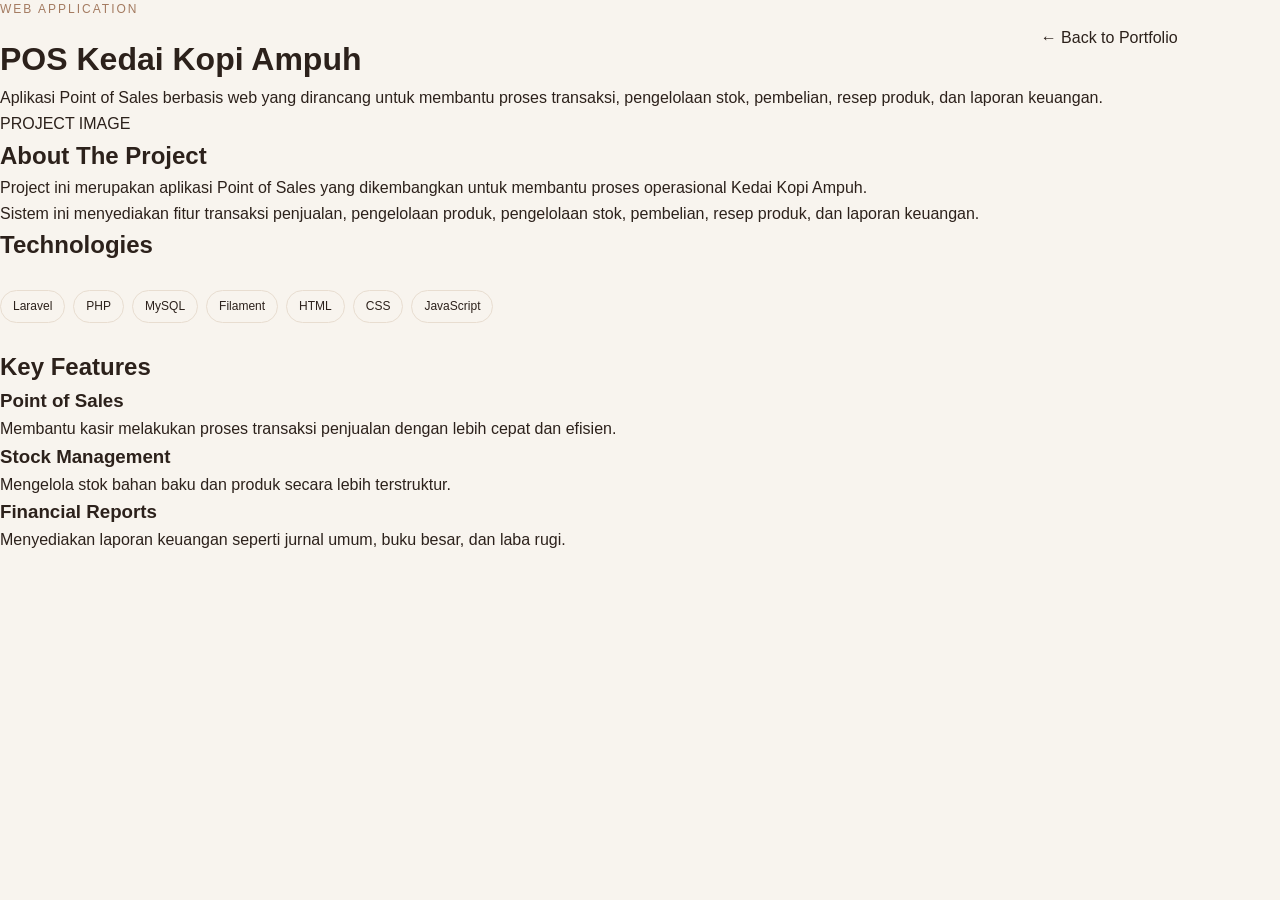
<file: project-pos.html>
<!DOCTYPE html>
<html lang="id">

<head>

    <meta charset="UTF-8">

    <meta name="viewport" content="width=device-width, initial-scale=1.0">

    <title>POS Kedai Kopi Ampuh | Project</title>

    <link rel="stylesheet" href="style.css">

</head>


<body>

    <!-- HEADER -->

    <header class="header">

        <nav class="navbar">

            <a href="index.html" class="logo">
            </a>

            <a href="index.html" class="back-link">
                ← Back to Portfolio
            </a>

        </nav>

    </header>


    <!-- PROJECT DETAIL -->

    <main class="project-detail">

        <p class="project-category">
            WEB APPLICATION
        </p>


        <h1>
            POS Kedai Kopi Ampuh
        </h1>


        <p class="project-description">

            Aplikasi Point of Sales berbasis web yang dirancang
            untuk membantu proses transaksi, pengelolaan stok,
            pembelian, resep produk, dan laporan keuangan.

        </p>


        <!-- PROJECT IMAGE -->

        <div class="project-detail-image">

            <p>
                PROJECT IMAGE
            </p>

        </div>


        <!-- PROJECT INFORMATION -->

        <div class="project-detail-content">


            <div>

                <h2>
                    About The Project
                </h2>

                <p>

                    Project ini merupakan aplikasi Point of Sales
                    yang dikembangkan untuk membantu proses
                    operasional Kedai Kopi Ampuh.

                </p>

                <p>

                    Sistem ini menyediakan fitur transaksi penjualan,
                    pengelolaan produk, pengelolaan stok, pembelian,
                    resep produk, dan laporan keuangan.

                </p>

            </div>


            <div>

                <h2>
                    Technologies
                </h2>

                <div class="project-tech">

                    <span>Laravel</span>

                    <span>PHP</span>

                    <span>MySQL</span>

                    <span>Filament</span>

                    <span>HTML</span>

                    <span>CSS</span>

                    <span>JavaScript</span>

                </div>

            </div>


        </div>


        <!-- PROJECT FEATURES -->

        <section class="features">

            <h2>
                Key Features
            </h2>


            <div class="feature-grid">


                <div class="feature-card">

                    <h3>
                        Point of Sales
                    </h3>

                    <p>
                        Membantu kasir melakukan proses transaksi
                        penjualan dengan lebih cepat dan efisien.
                    </p>

                </div>


                <div class="feature-card">

                    <h3>
                        Stock Management
                    </h3>

                    <p>
                        Mengelola stok bahan baku dan produk
                        secara lebih terstruktur.
                    </p>

                </div>


                <div class="feature-card">

                    <h3>
                        Financial Reports
                    </h3>

                    <p>
                        Menyediakan laporan keuangan seperti
                        jurnal umum, buku besar, dan laba rugi.
                    </p>

                </div>


            </div>

        </section>


    </main>


</body>

</html>
</file>
<file: style.css>
* {
  margin: 0;
  padding: 0;
  box-sizing: border-box;
  }

html {
scroll-behavior: smooth;
}

body {
font-family: Arial, sans-serif;
background: #f8f4ee;
color: #2c211b;
line-height: 1.6;
}

a {
text-decoration: none;
color: inherit;
}

ul {
list-style: none;
}

/* =========================
NAVBAR
========================= */

.header {
width: 100%;
padding: 25px 8%;
position: absolute;
top: 0;
left: 0;
z-index: 1000;
}

.navbar {
display: flex;
align-items: center;
justify-content: space-between;
}

.logo {
font-size: 28px;
font-weight: bold;
}

.logo span {
color: #a47b61;
}

.nav-menu {
display: flex;
gap: 35px;
}

.nav-menu a {
color: #604333;
font-size: 14px;
transition: 0.3s;
}

.nav-menu a:hover {
color: #a47b61;
}

.menu-toggle {
display: none;
border: none;
background: none;
font-size: 25px;
cursor: pointer;
}

/* =========================
HERO
========================= */

.hero {
min-height: 100vh;
padding: 150px 8% 80px;
display: flex;
align-items: center;
justify-content: space-between;
gap: 50px;
}

.hero-content {
max-width: 650px;
}

.small-title {
font-size: 13px;
letter-spacing: 4px;
color: #a47b61;
margin-bottom: 20px;
}

.hero h1 {
font-size: 80px;
line-height: 1.05;
}

.hero h1 span {
color: #a47b61;
}

.hero h2 {
font-size: 20px;
color: #604333;
margin-top: 25px;
}

.hero-description {
max-width: 500px;
margin-top: 20px;
color: #6d5d52;
}

.hero-buttons {
display: flex;
gap: 15px;
margin-top: 35px;
}

.btn {
padding: 14px 25px;
border-radius: 5px;
font-size: 14px;
transition: 0.3s;
}

.primary-btn {
background: #2c211b;
color: white;
}

.primary-btn:hover {
background: #604333;
}

.secondary-btn {
border: 1px solid #604333;
color: #604333;
}

.secondary-btn:hover {
background: #e8ddd0;
}

/* =========================
HERO VISUAL
========================= */

.hero-visual {
width: 400px;
height: 400px;
position: relative;
}

.circle-background {
width: 350px;
height: 350px;
border-radius: 50%;
background: #e8ddd0;
position: absolute;
top: 20px;
right: 0;
}

.profile-card {
position: absolute;
width: 280px;
padding: 25px;
background: white;
border-radius: 12px;
box-shadow: 0 20px 50px rgba(44, 33, 27, 0.15);
bottom: 40px;
left: 0;
}

.profile-icon {
width: 80px;
height: 80px;
display: flex;
align-items: center;
justify-content: center;
border-radius: 50%;
background: #2c211b;
color: white;
font-size: 28px;
margin-bottom: 20px;
}

.profile-info h3 {
font-size: 17px;
}

.profile-info p {
color: #88766a;
font-size: 13px;
margin-top: 5px;
}

/* =========================
SECTION
========================= */

.section {
padding: 120px 8%;
}

.section-label {
font-size: 12px;
letter-spacing: 3px;
color: #a47b61;
margin-bottom: 50px;
}

.section-title {
font-size: 55px;
margin-bottom: 50px;
}

/* =========================
ABOUT
========================= */

.about {
background: #2c211b;
color: white;
}

.about-content {
display: grid;
grid-template-columns: 1fr 1fr;
gap: 100px;
}

.about-title h2 {
font-size: 60px;
line-height: 1.1;
}

.about-title span {
color: #c3a58d;
}

.about-text {
color: #c9bbb0;
max-width: 500px;
}

.about-text p {
text-align: justify;
margin-bottom: 25px;
}

.text-link {
color: white;
border-bottom: 1px solid #c3a58d;
}

/* =========================
SKILLS
========================= */

.skills-grid {
display: grid;
grid-template-columns: repeat(4, 1fr);
gap: 20px;
}

.skill-card {
padding: 30px;
background: white;
border: 1px solid #e8ddd0;
transition: 0.3s;
}

.skill-card:hover {
transform: translateY(-8px);
}

.skill-number {
color: #a47b61;
font-size: 13px;
margin-bottom: 50px;
}

.skill-card h3 {
font-size: 25px;
margin-bottom: 15px;
}

.skill-card p {
color: #75675d;
font-size: 14px;
}

/* =========================
PROJECTS
========================= */

.project-card {
display: grid;
grid-template-columns: 1.2fr 1fr;
gap: 70px;
align-items: center;
margin-bottom: 100px;
}

.project-image {
min-height: 400px;
display: flex;
align-items: center;
justify-content: center;
border-radius: 10px;
overflow: hidden;
}

.project-one {
background: #e8ddd0;
}

.project-two {
background: #d7c5b5;
}

/* =========================
DASHBOARD
========================= */

.mockup-window {
width: 80%;
background: white;
border-radius: 10px;
overflow: hidden;
box-shadow: 0 20px 40px rgba(44, 33, 27, 0.15);
}

.window-header {
height: 30px;
padding: 8px 12px;
background: #eee8e1;
}

.window-header span {
display: inline-block;
width: 7px;
height: 7px;
border-radius: 50%;
background: #a47b61;
margin-right: 4px;
}

.dashboard-content {
display: flex;
height: 230px;
}

.dashboard-sidebar {
width: 25%;
background: #2c211b;
}

.dashboard-main {
width: 75%;
padding: 20px;
}

.dashboard-title {
width: 40%;
height: 15px;
background: #e8ddd0;
margin-bottom: 20px;
}

.dashboard-boxes {
display: flex;
gap: 10px;
}

.dashboard-boxes div {
width: 30%;
height: 45px;
background: #eee8e1;
}

.dashboard-chart {
height: 90px;
margin-top: 20px;
background: #e8ddd0;
}

/* =========================
MOBILE UI
========================= */

.mobile-ui {
width: 180px;
height: 320px;
background: white;
border-radius: 20px;
padding: 20px;
box-shadow: 0 20px 40px rgba(44, 33, 27, 0.2);
}

.mobile-header {
width: 70%;
height: 15px;
background: #2c211b;
margin-bottom: 25px;
}

.mobile-card {
width: 100%;
height: 90px;
border-radius: 10px;
background: #e8ddd0;
margin-bottom: 15px;
}

.mobile-card.small {
height: 60px;
}

.mobile-button {
width: 100%;
height: 35px;
border-radius: 8px;
background: #2c211b;
margin-top: 20px;
}

/* =========================
PROJECT INFO
========================= */

.project-category {
color: #a47b61;
font-size: 12px;
letter-spacing: 2px;
margin-bottom: 15px;
}

.project-info h3 {
font-size: 40px;
margin-bottom: 20px;
}

.project-info > p {
color: #75675d;
}

.project-tech {
display: flex;
flex-wrap: wrap;
gap: 8px;
margin: 25px 0;
}

.project-tech span {
padding: 6px 12px;
border: 1px solid #e8ddd0;
border-radius: 20px;
font-size: 12px;
}

.project-link {
color: #604333;
font-weight: bold;
}

.project-links {
    display: flex;
    gap: 20px;
    flex-wrap: wrap;
}

/* =========================
PROJECT IMAGE SLIDER
========================= */

.project-image.project-one,
.project-image.project-two {
    overflow: hidden;
    position: relative;
    display: flex;
    align-items: center;
    justify-content: center;
    padding: 45px;
}

.project-slider {
    width: 100%;
    height: 100%;
    position: relative;
    overflow: hidden;
    display: flex;
    align-items: center;
    justify-content: center;
    border-radius: 10px;
    box-shadow: 0 20px 40px rgba(44, 33, 27, 0.2);
    background: white;
}

.slider-track {
    display: flex;
    width: 100%;
    height: 100%;
    transition: transform 0.6s ease-in-out;
}

.slider-track .slide {
    min-width: 100%;
    max-width: 100%;
    height: 100%;
    object-fit: contain;
    display: block;
    flex-shrink: 0;
    background: white;
}

.slider-dots {
    position: absolute;
    bottom: 10px;
    left: 50%;
    transform: translateX(-50%);
    display: flex;
    gap: 8px;
    z-index: 5;
}

.slider-dot {
    width: 8px;
    height: 8px;
    border-radius: 50%;
    background: rgba(44, 33, 27, 0.3);
    cursor: pointer;
    transition: background 0.3s ease;
}

.slider-dot.active {
    background: #a47b61;
}

/* Fallback: gambar tunggal (bukan slider), tetap dibatasi ukurannya */
.project-screenshot {
    width: 100%;
    height: 100%;
    object-fit: contain;
    border-radius: 8px;
    display: block;
}

/* =========================
CONTACT
========================= */

.contact {
background: #e8ddd0;
}

.contact-content {
display: flex;
justify-content: space-between;
align-items: end;
gap: 50px;
}

.contact h2 {
font-size: 70px;
line-height: 1.1;
}

.contact h2 span {
color: #a47b61;
}

.contact-content p {
max-width: 450px;
margin-top: 25px;
color: #75675d;
}

.contact-links {
display: flex;
flex-direction: column;
gap: 15px;
}

.contact-links a {
font-size: 18px;
border-bottom: 1px solid #604333;
padding-bottom: 8px;
}

/* =========================
FOOTER
========================= */

footer {
padding: 30px 8%;
display: flex;
justify-content: space-between;
color: #88766a;
font-size: 13px;
}

/* =========================
RESPONSIVE TABLET
========================= */

@media (max-width: 900px) {

.header {
    padding: 20px 6%;
}

.nav-menu {
    position: absolute;
    top: 75px;
    right: 6%;

    display: none;

    width: 220px;

    padding: 25px;

    flex-direction: column;
    gap: 20px;

    background: #ffffff;

    border-radius: 10px;

    box-shadow: 0 10px 30px rgba(0, 0, 0, 0.15);
}

.nav-menu.active {
    display: flex;
}

.menu-toggle {
    display: block;
}


.hero {
    min-height: auto;

    padding: 140px 6% 80px;

    flex-direction: column;

    align-items: flex-start;

    gap: 60px;
}

.hero-content {
    max-width: 100%;
}

.hero h1 {
    font-size: 65px;
}

.hero-visual {
    align-self: center;
}


.about-content {
    grid-template-columns: 1fr;
    gap: 40px;
}


.skills-grid {
    grid-template-columns: repeat(2, 1fr);
}


.project-card {
    grid-template-columns: 1fr;
    gap: 40px;
}


.contact-content {
    flex-direction: column;
    align-items: flex-start;
}

}

/* =========================
RESPONSIVE MOBILE
========================= */

@media (max-width: 600px) {

body {
    overflow-x: hidden;
}


.header {
    padding: 20px 6%;
}

.logo {
    font-size: 24px;
}


.hero {
    padding: 120px 6% 70px;
    gap: 50px;
}

.small-title {
    font-size: 11px;
    letter-spacing: 3px;
}

.hero h1 {
    font-size: 48px;
    line-height: 1.1;
}

.hero h2 {
    font-size: 17px;
    margin-top: 20px;
}

.hero-description {
    font-size: 14px;
    text-align: justify;
}


.hero-buttons {
    width: 100%;
    flex-direction: column;
    gap: 12px;
}

.btn {
    width: 100%;
    text-align: center;
}


.hero-visual {
    width: 100%;
    height: 300px;
    display: flex;
    justify-content: center;
}

.circle-background {
    width: 270px;
    height: 270px;

    top: 10px;

    left: 50%;
    right: auto;

    transform: translateX(-50%);
}

.profile-card {
    width: 230px;

    left: 50%;
    bottom: 10px;

    transform: translateX(-50%);
}


.section {
    padding: 80px 6%;
}

.section-label {
    font-size: 10px;
    letter-spacing: 2px;
    margin-bottom: 35px;
}

.section-title {
    font-size: 40px;
    margin-bottom: 35px;
}


.about-title h2 {
    font-size: 42px;
}

.about-text {
    font-size: 14px;
}

.about-text p {
    text-align: justify;
    margin-bottom: 20px;
}


.skills-grid {
    grid-template-columns: 1fr;
    gap: 15px;
}

.skill-card {
    padding: 25px;
}

.skill-number {
    margin-bottom: 30px;
}


.project-card {
    grid-template-columns: 1fr;
    gap: 30px;
    margin-bottom: 70px;
}

.project-image {
    min-height: 280px;
    width: 100%;
    padding: 20px;
}

.project-info h3 {
    font-size: 30px;
}

.project-info > p {
    font-size: 14px;
    text-align: justify;
}


.mockup-window {
    width: 85%;
}

.dashboard-content {
    height: 180px;
}

.dashboard-main {
    padding: 12px;
}

.dashboard-chart {
    height: 60px;
    margin-top: 12px;
}


.mobile-ui {
    width: 150px;
    height: 270px;
}


.project-tech {
    gap: 6px;
    margin: 20px 0;
}

.project-tech span {
    font-size: 11px;
    padding: 5px 10px;
}


.contact h2 {
    font-size: 45px;
}

.contact-content p {
    font-size: 14px;
    text-align: justify;
}

.contact-links {
    width: 100%;
}

.contact-links a {
    font-size: 16px;
}


footer {
    padding: 25px 6%;
    flex-direction: column;
    gap: 8px;
    font-size: 12px;
}

}
</file>
